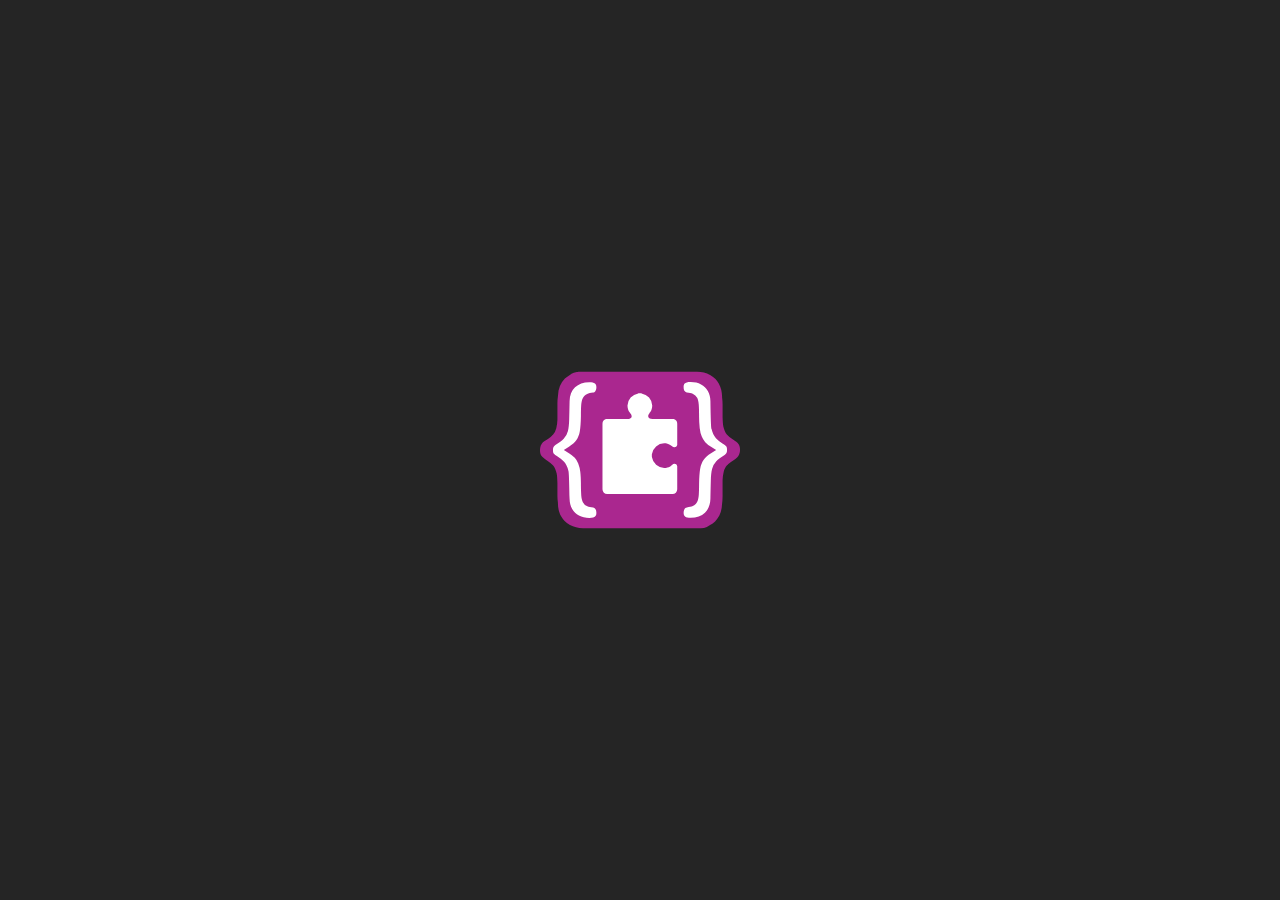
<file: index.html>
<!DOCTYPE html>
<html lang="en" manifest="/./release.manifest" data-framework="typescript">

<head>
    <meta charset="utf-8">
    <meta http-equiv="X-UA-Compatible" content="IE=edge,chrome=1" />
    <meta name="viewport" content="width=device-width,height=device-height,user-scalable=no,initial-scale=1.0,maximum-scale=1.0,minimum-scale=1.0">

    
<!-- include appmeta.html -->

<!-- include robotsmeta.html -->

<!-- end include robotsmeta.html -->

<title>Botcraft Esp32 Box Code Editor</title>
<meta name="description" content="" />
<link rel="manifest" href="/./sim.webmanifest">

<meta name="mobile-web-app-capable" content="yes">
<meta name="apple-mobile-web-app-capable" content="yes">
<meta name="apple-mobile-web-app-title" content="Botcraft Esp32 Box Code Editor">
<meta name="apple-mobile-web-app-status-bar-style" content="translucent-black">
<meta name="format-detection" content="telephone=no">
<meta name="application-name" content="Botcraft Esp32 Box Code Editor">

<meta name="msapplication-TileColor" content="#F3DF49">
<meta name="msapplication-TileImage" content="https://datui.tv/img/index/index-banner-tip.png">
<meta name="msapplication-config" content="none"/>
<meta name="theme-color" content="#F3DF49">

<meta name="twitter:card" content="summary" />
<meta name="twitter:site" content="" />
<meta name="twitter:title" content="Botcraft Esp32 Box Code Editor" />
<meta name="twitter:description" content="" />
<meta name="twitter:image" content="https://datui.tv/img/index/index-banner-tip.png" />

<meta property="og:title" content="Botcraft Esp32 Box Code Editor" />
<meta property="og:site_name" content="Botcraft Esp32 Box Code Editor" />
<meta property="og:description" content="" />
<meta property="og:image" content="https://datui.tv/img/index/index-banner-tip.png" />

<link rel="apple-touch-icon" href="https://datui.tv/img/index/index-banner-tip.png">
<link rel="icon" type="image/png" href="https://datui.tv/img/index/index-banner-tip.png">
<link rel="shortcut icon" href="https://datui.tv/img/index/index-banner-tip.png">

<!-- end include appmeta.html -->


    <link rel="stylesheet" data-rtl="/./rtlsemantic.css" href="/./semantic.css" type="text/css">
</head>

<body class="main">
    <div id='loading' class="ui active dimmer">
        <div class="ui large main loader"></div>
    </div>

    <div id='custom-content'>
    </div>

    <div id="allcontent">
        <div id="cookiebanner"></div>
        <div id="editorcontent">
            <div id='content' class="ui dimmable full-abs">
            </div>
        </div>
    </div>

    <div id='msg' aria-live="polite">
        <div id='errmsg' class="ui red inverted segment"></div>
        <div id='warnmsg' class="ui orange inverted segment"></div>
        <div id='infomsg' class="ui teal inverted segment"></div>
        <div id='compilemsg' class="ui ignored info message"></div>
    </div>

    <script>
        // This line gets patched up by the cloud
        var pxtConfig = {
    "relprefix": "/./",
    "verprefix": "",
    "workerjs": "/./worker.js",
    "monacoworkerjs": "/./monacoworker.js",
    "pxtVersion": "3.19.2",
    "pxtRelId": "",
    "pxtCdnUrl": "/./",
    "commitCdnUrl": "/./",
    "blobCdnUrl": "/./",
    "cdnUrl": "/./",
    "targetVersion": "0.0.0",
    "targetRelId": "",
    "targetUrl": "",
    "targetId": "botcraft-esp32",
    "simUrl": "/./simulator.html",
    "partsUrl": "/./siminstructions.html",
    "runUrl": "/./run.html",
    "docsUrl": "/./docs.html",
    "isStatic": true
};
    </script>
    
<!-- include apptrackingweb.html -->
<script type="text/javascript" src="/./pxtweb.js"></script>
<!-- end include apptrackingweb.html -->

    
<!-- include apptracking.html -->
<script type="text/javascript">
    window.loadAppInsights = function (includeCookie) {
        var appInsights=window.appInsights||function(config){
            function i(config){t[config]=function(){var i=arguments;t.queue.push(function(){t[config].apply(t,i)})}}var t={config:config},u=document,e=window,o="script",s="AuthenticatedUserContext",h="start",c="stop",l="Track",a=l+"Event",v=l+"Page",y=u.createElement(o),r,f;y.src=config.url||"https://az416426.vo.msecnd.net/scripts/a/ai.0.js";u.getElementsByTagName(o)[0].parentNode.appendChild(y);try{t.cookie=u.cookie}catch(p){}for(t.queue=[],t.version="1.0",r=["Event","Exception","Metric","PageView","Trace","Dependency"];r.length;)i("track"+r.pop());return i("set"+s),i("clear"+s),i(h+a),i(c+a),i(h+v),i(c+v),i("flush"),config.disableExceptionTracking||(r="onerror",i("_"+r),f=e[r],e[r]=function(config,i,u,e,o){var s=f&&f(config,i,u,e,o);return s!==!0&&t["_"+r](config,i,u,e,o),s}),t
        }({
            instrumentationKey:"9801ed01-c40f-46ec-aa40-2a1742a9e71c",
            disableAjaxTracking: true,
            overridePageViewDuration: false,
            disableExceptionTracking: true,
            isCookieUseDisabled: !includeCookie,
            isStorageUseDisabled: !includeCookie
        });
        window.appInsights=appInsights;
        appInsights.queue.push(function () {
            appInsights.context.addTelemetryInitializer(function (envelope) {
                if (typeof pxtConfig === "undefined") return;
                var telemetryItem = envelope.data.baseData;
                telemetryItem.properties = telemetryItem.properties || {};
                telemetryItem.properties["target"] = pxtConfig.targetId;
                telemetryItem.properties["stage"] = (pxtConfig.relprefix || "/--").replace(/[^a-z]/ig, '')
                telemetryItem.properties["cookie"] = includeCookie;
                if (typeof Windows !== "undefined")
                    telemetryItem.properties["WindowsApp"] = 1;
                var userAgent = navigator.userAgent.toLowerCase();
                var userAgentRegexResult = /\belectron\/(\d+\.\d+\.\d+.*?)(?: |$)/i.exec(userAgent); // Example navigator.userAgent: "Mozilla/5.0 Chrome/61.0.3163.100 Electron/2.0.0 Safari/537.36"
                if (userAgentRegexResult) {
                    telemetryItem.properties["Electron"] = 1;
                    telemetryItem.properties["ElectronVersion"] = userAgentRegexResult[1];
                }
                if (typeof pxtElectron !== "undefined") {
                    telemetryItem.properties["PxtElectron"] = 1;
                    telemetryItem.properties["ElectronVersion"] = pxtElectron.versions.electronVersion;
                    telemetryItem.properties["ChromiumVersion"] = pxtElectron.versions.chromiumVersion;
                    telemetryItem.properties["NodeVersion"] = pxtElectron.versions.nodeVersion;
                    telemetryItem.properties["PxtElectronVersion"] = pxtElectron.versions.pxtElectronVersion;
                    telemetryItem.properties["PxtCoreVersion"] = pxtElectron.versions.pxtCoreVersion;
                    telemetryItem.properties["PxtTargetVersion"] = pxtElectron.versions.pxtTargetVersion;
                    telemetryItem.properties["PxtElectronIsProd"] = pxtElectron.versions.isProd;
                }
            });
        });
        appInsights.trackPageView(null, scrubUrl(window.location.toString()), {urlReferrer: scrubUrl(document.referrer.toString())});

        //Scrub the key (if any) from the URL.
        function scrubUrl(url) {
            var scriptIdRegex = /(?:\d{5}-\d{5}-\d{5}-\d{5})|(?:_[0-9a-zA-Z]{12})/g;
            return url.replace(scriptIdRegex, "xxxxx-xxxxx-xxxxx-xxxxx");
        }
    }
    pxt.initAnalyticsAsync();
</script>
<!-- end include apptracking.html -->

    <script type="text/javascript" src="/./pxtapp.js"></script>
    <script type="text/javascript" src="/./target.js"></script>
    <script id="mainscript" type="text/javascript" src="/./main.js"></script>
    <xml id="blocklyToolboxDefinitionCategory" style="display: none">
        <!-- An empty category is required so that Blockly launches in category mode -->
        <category name="">
        </category>
    </xml>
    <xml id="blocklyToolboxDefinitionFlyout" style="display: none">
    </xml>
    <script>
        // Before loading vs/editor/editor.main, define a global MonacoEnvironment that overwrites
        // the default worker url location (used when creating WebWorkers). The problem here is that
        // HTML5 does not (yet) allow cross-domain web workers, so we need to proxy the instantion of
        // a web worker through a same-domain script
        window.MonacoEnvironment = {
            getWorkerUrl: function(workerId, label) {
                return pxt.webConfig.monacoworkerjs;
            }
        };

        // this get rewritten to blob URLs with SHAs while uploading to the cloud
        // keep in sync with release.manifest
        window.MonacoPaths = {
            "vs/loader": "/./vs/loader.js",
            "vs/base/worker/workerMain": "/./vs/base/worker/workerMain.js",
            "vs/basic-languages/src/bat": "/./vs/basic-languages/src/bat.js",
            "vs/basic-languages/src/cpp": "/./vs/basic-languages/src/cpp.js",
            "vs/editor/editor.main.css": "/./vs/editor/editor.main.css",
            "vs/editor/editor.main": "/./vs/editor/editor.main.js",
            "vs/editor/editor.main.nls": "/./vs/editor/editor.main.nls.js",
            "vs/language/json/jsonMode": "/./vs/language/json/jsonMode.js",
            "vs/language/json/jsonWorker": "/./vs/language/json/jsonWorker.js",
            "vs/language/typescript/lib/typescriptServices": "/./vs/language/typescript/lib/typescriptServices.js",
            "vs/language/typescript/src/mode": "/./vs/language/typescript/src/mode.js",
            "vs/language/typescript/src/worker": "/./vs/language/typescript/src/worker.js",
            "lzma/lzma_worker-min.js": "/./lzma/lzma_worker-min.js",
            "smoothie/smoothie_compressed.js": "/./smoothie/smoothie_compressed.js",
            "pxtblockly.js": "/./pxtblockly.js",
            "blockly.css": "/./blockly.css",
            "rtlblockly.css": "/./rtlblockly.css"
        }
    </script>
</body>

</html>
</file>
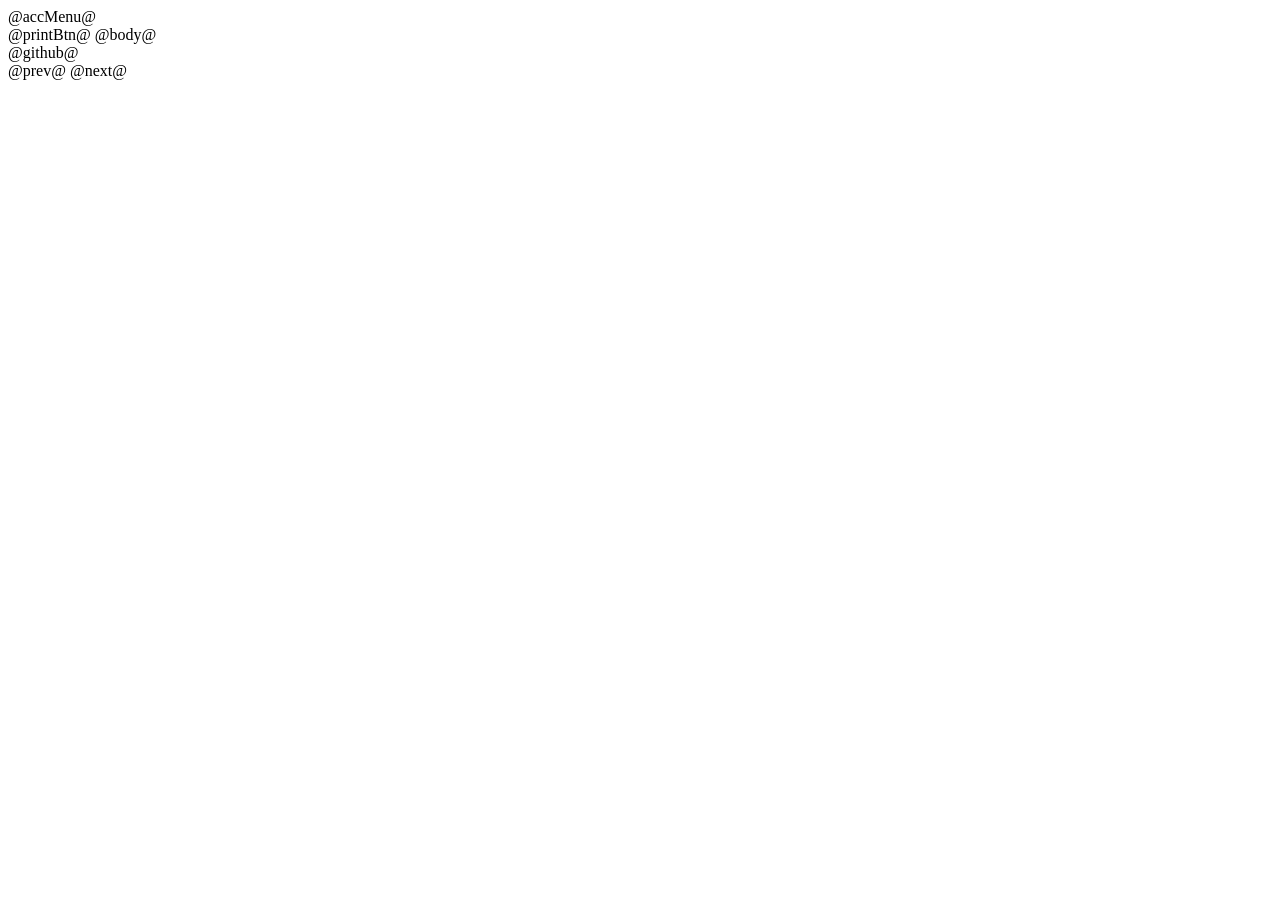
<file: docfiles/docs.html>
<!DOCTYPE html>
<html xmlns="http://www.w3.org/1999/xhtml" xmlns:og="http://ogp.me/ns#" xmlns:fb="http://www.facebook.com/2008/fbml">

<head>
    <meta charset="UTF-8">
    <title>@name@</title>
    <meta name="Description" content="@description@" />

    <!-- @include meta.html -->
    <!-- @include head.html -->

</head>

<body id='root' class='root'>

<div id="accessibleMenu" class="ui accessibleMenu borderless fixed menu" role="menubar">
    @accMenu@
</div>


<!-- @include tocheader.html -->

<div id="docs" class="pusher">

<div class="full height">

    <!-- @include toc.html -->

    <div class="article" id="maincontent">

        <!-- @include header.html -->

        <div class="main ui container mainbody">
            @printBtn@
            @body@
            <div class="hideprint">@github@</div>
        </div>

        <div class="hideprint">
            @prev@
            @next@
        </div>
    </div>
</div>

</div>

<!-- @include footer.html -->

<!-- @include macros.html -->
<!-- @include tracking.html -->

</body>

</html>
</file>
